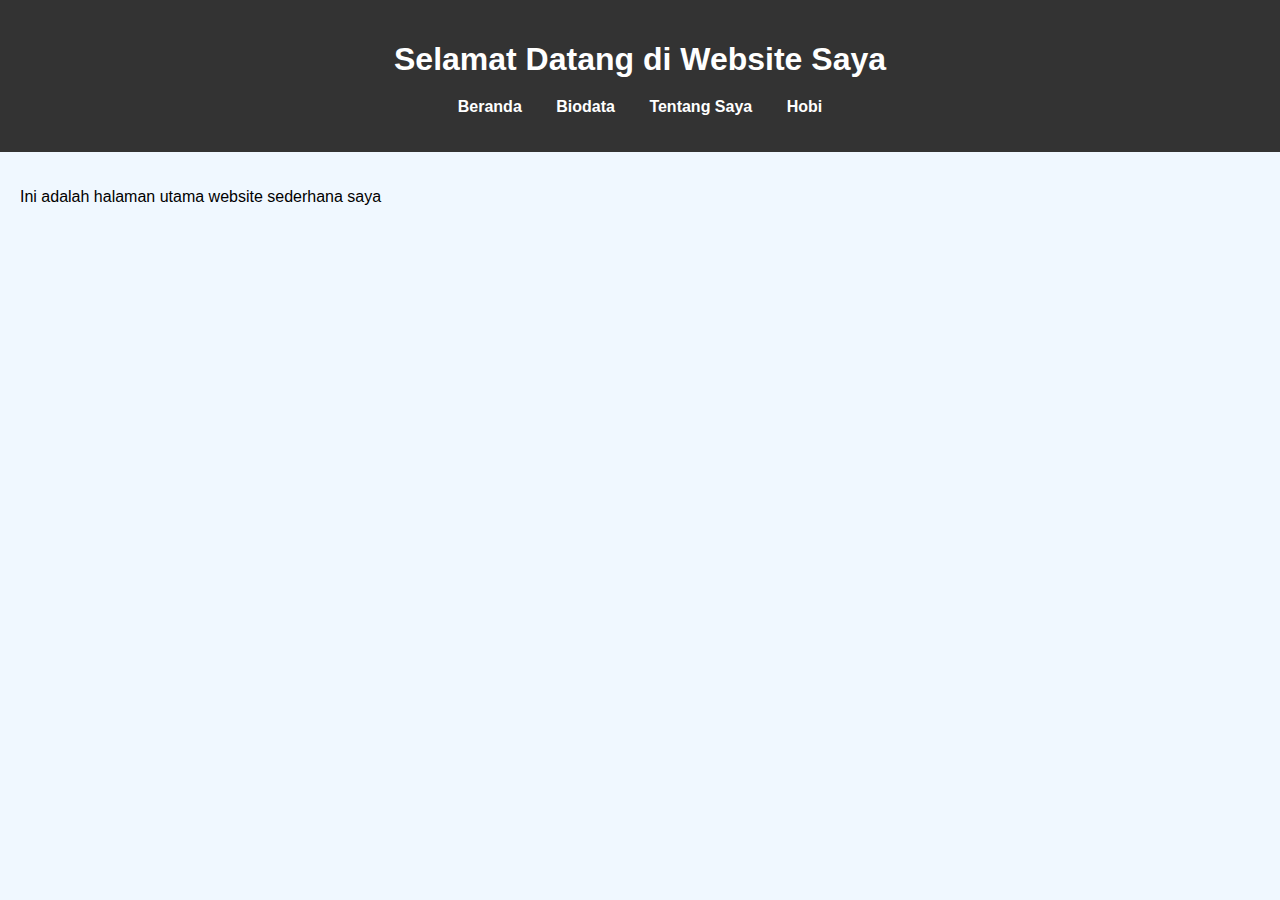
<file: index.html>
<!DOCTYPE html>
<html lang="en">
<head>
    <meta charset="UTF-8">
    <meta name="viewport" content="width=device-width, initial-scale=1.0">
    <title>Halaman Utama</title>
    <link rel="stylesheet" href="style.css">
    <a href="biodata.html"></a>
    <a href="about_me.html"></a>
    <a href="hobi.html"></a>
</head>
<body>
    <header>
        <h1>Selamat Datang di Website Saya</h1>
        <nav>
            <ul>
                <li><a href="index.html">Beranda</a></li>
                <li><a href="biodata.html">Biodata</a></li>
                <li><a href="about_me.html">Tentang Saya</a></li>
                <li><a href="hobi.html">Hobi</a></li>
            </ul>
        </nav>
    </header>
    <main>
        <p>Ini adalah halaman utama website sederhana saya</p>
    </main>
</body>
</html>
</file>
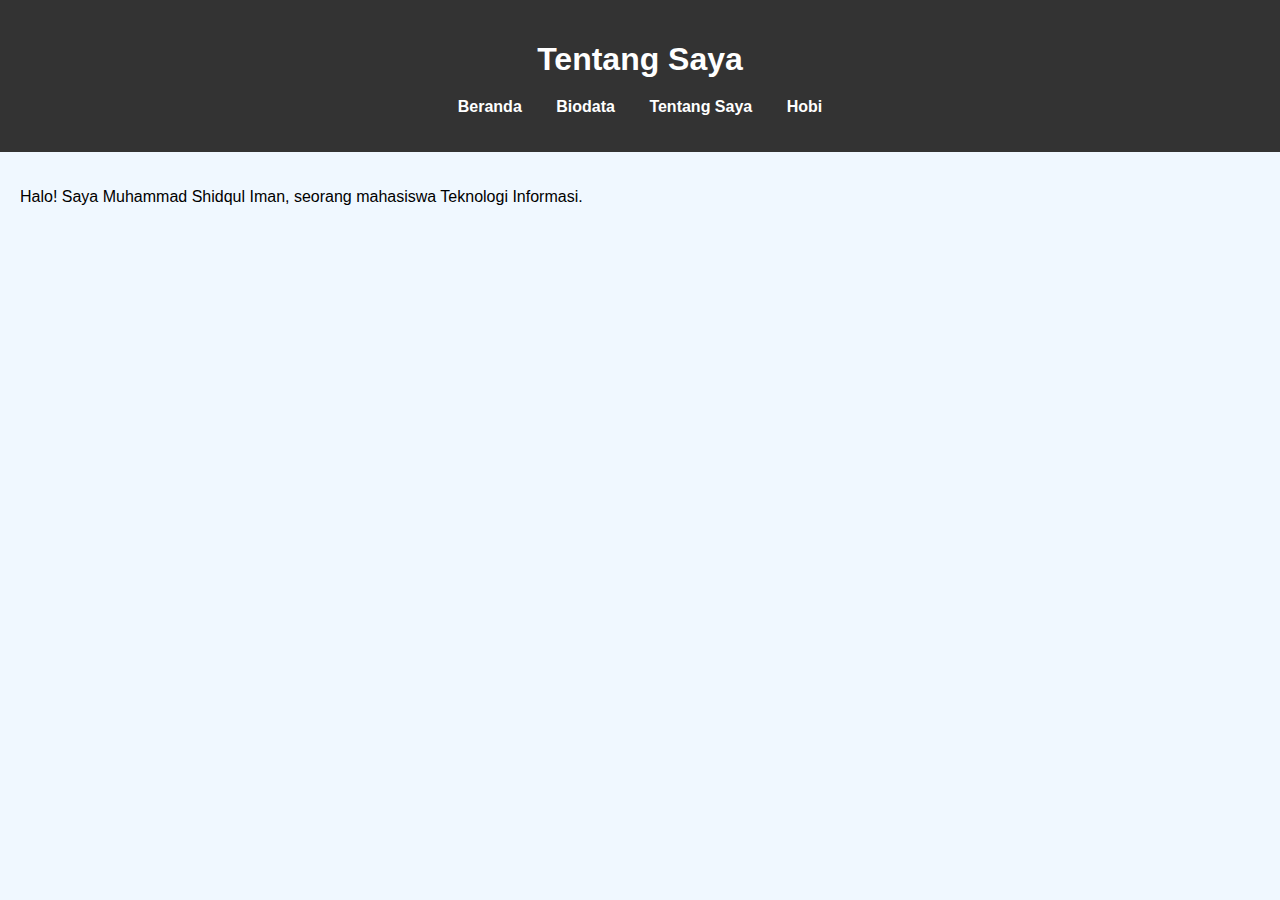
<file: About_me.html>
<!DOCTYPE html>
<html lang="id">
<head>
    <meta charset="UTF-8">
    <title>Tentang Saya</title>
    <link rel="stylesheet" href="style.css">
</head>
<body>
    <header>
        <h1>Tentang Saya</h1>
        <nav>
            <ul>
                <li><a href="index.html">Beranda</a></li>
                <li><a href="biodata.html">Biodata</a></li>
                <li><a href="about_me.html" class="active">Tentang Saya</a></li>
                <li><a href="hobi.html">Hobi</a></li>
            </ul>
        </nav>
    </header>
    <main>
        <p>Halo! Saya Muhammad Shidqul Iman, seorang mahasiswa Teknologi Informasi.</p>
    </main>
</body>
</html>
</file>
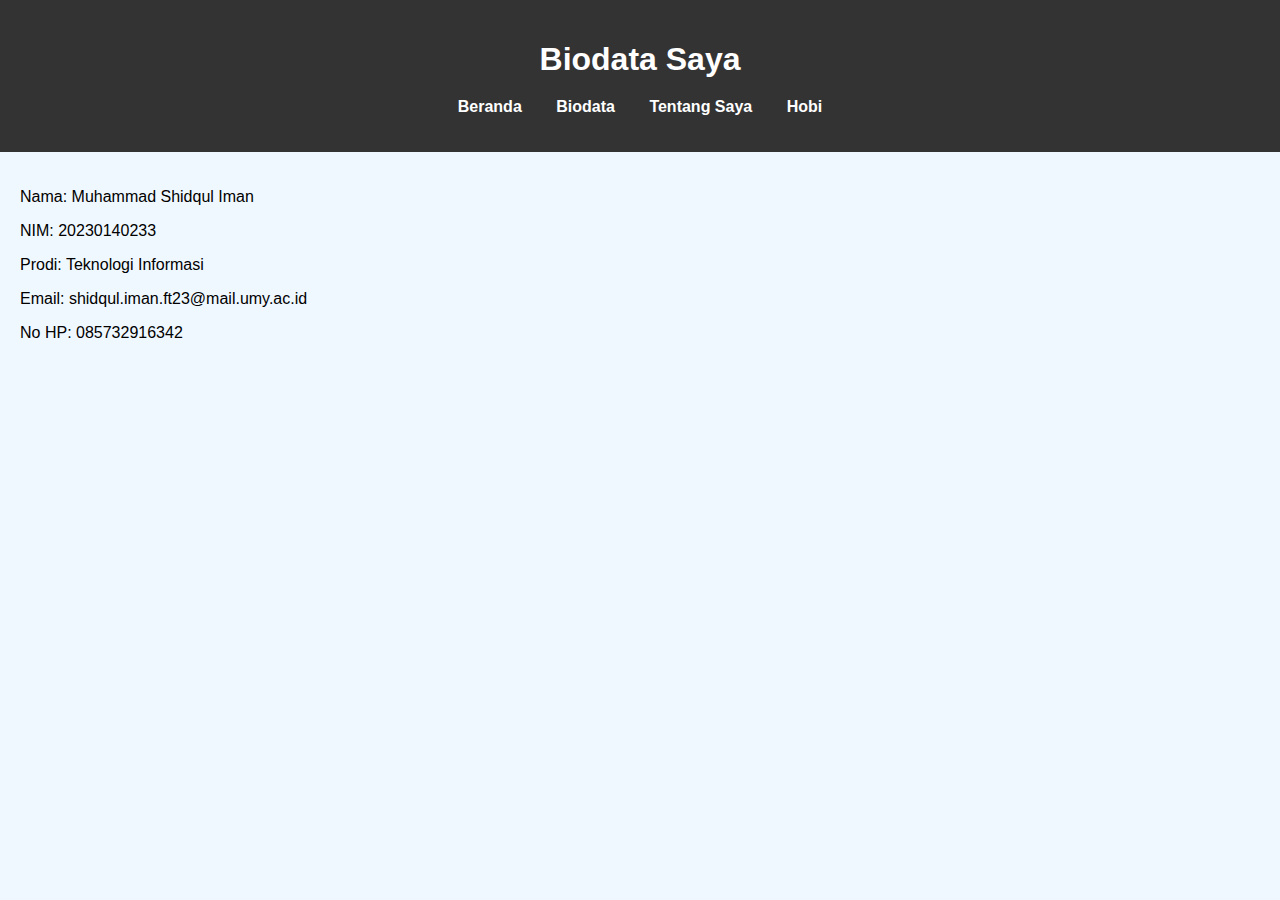
<file: Biodata.html>
<!DOCTYPE html>
<html lang="id">
<head>
    <meta charset="UTF-8">
    <title>Biodata</title>
    <link rel="stylesheet" href="style.css">
</head>
<body>
    <header>
        <h1>Biodata Saya</h1>
        <nav>
            <ul>
                <li><a href="index.html">Beranda</a></li>
                <li><a href="biodata.html">Biodata</a></li>
                <li><a href="about_me.html">Tentang Saya</a></li>
                <li><a href="hobi.html">Hobi</a></li>
            </ul>
        </nav>
    </header>
    <main>
        <p>Nama: Muhammad Shidqul Iman</p>
        <p>NIM: 20230140233</p>
        <p>Prodi: Teknologi Informasi</p>
        <p>Email: shidqul.iman.ft23@mail.umy.ac.id</p>
        <p>No HP: 085732916342</p>
    </main>
</body>
</html>
</file>
<file: style.css>
body {
    font-family: Arial, sans-serif;
    background-color: #f0f8ff;
    margin: 0;
    padding: 0;
}

header {
    background-color: #333;
    color: white;
    padding: 20px 0;
    text-align: center;
}

nav ul {
    list-style-type: none;
    padding: 0;
}

nav ul li {
    display: inline;
    margin: 0 15px;
}

nav ul li a {
    color: white;
    text-decoration: none;
    font-weight: bold;
}

nav ul li a:hover {
    text-decoration: underline;
}

main {
    padding: 20px;
}

h1 {
    margin-bottom: 20px;
}
</file>
